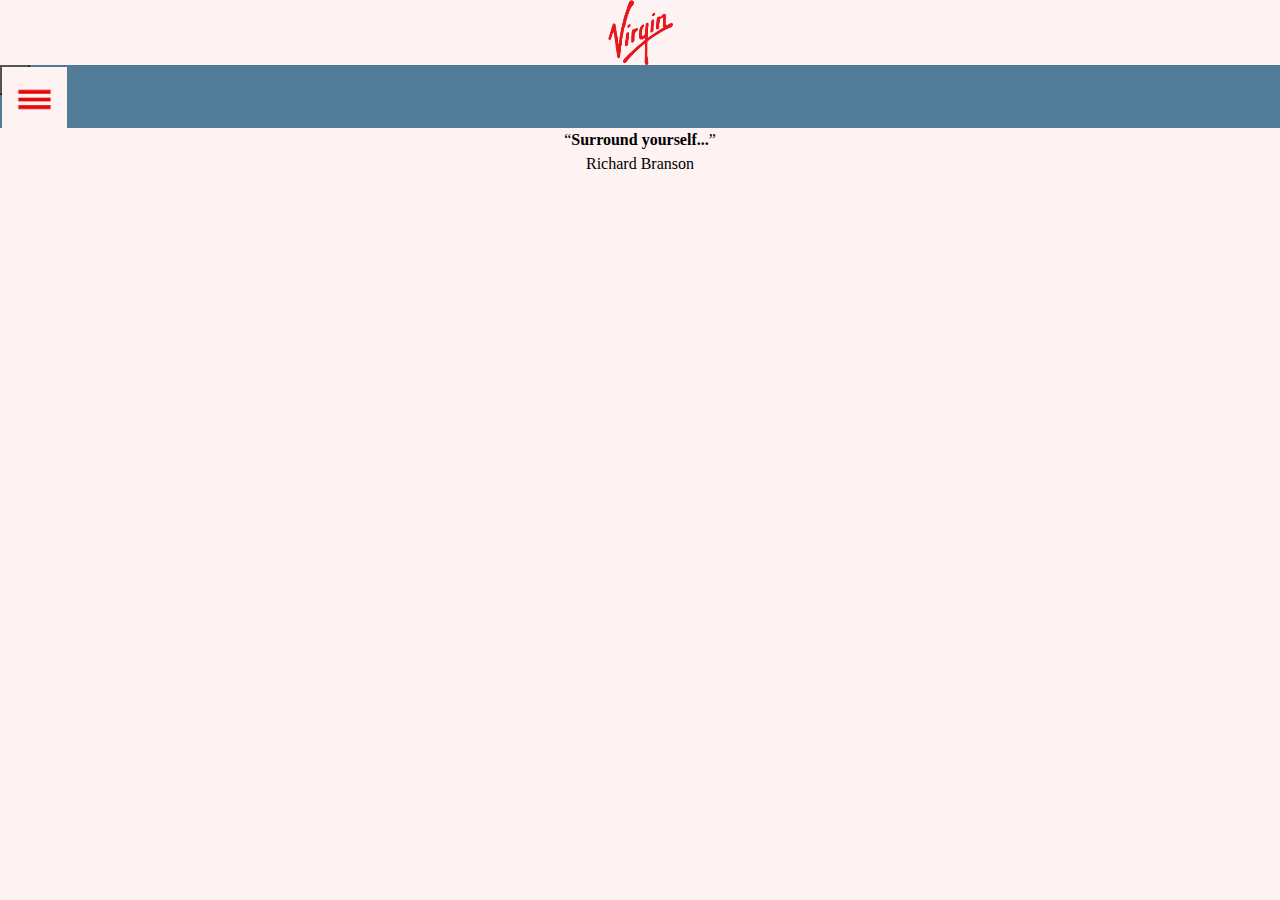
<file: pagina_2.html>
<!DOCTYPE html>
<html lang="en">
<head>
    <meta charset="UTF-8">
    <meta name="author" conten="Edward van Vliet">
    <meta name="viewport" content="width=device-width, initial-scale=1">
    <title>Virgin - Our Story</title>
    <!--CSS Stylesheet-->
    <link href="styles/style.css" rel="stylesheet">
	<link rel="icon" type="image/svg+xml" href="images/favicon.svg">
</head>


<body>

<!--******-->    
<!--HEADER-->
<!--******-->
<header>
	<a id="top" href="https://www.virgin.com"><img src="./images/1170px-Virgin-logo.svg.png" alt="Virgin Logo"></a>

	<!--Hoofdnavbar-->
	<nav>
		<button><img src="./images/Hamburger_Icon-1.png"></button>
			<ul>
				<li><a href="https://www.virgin.com/virgin-companies">COMPANIES</a></li>
				<li><a href="https://www.virgin.com/about-virgin">ABOUT US</a></li>
				<li><a href="https://www.virgin.com/virgin-unite">OUR FOUNDATION</a></li>
				<li><a href="https://www.virgin.com/branson-family">BRANSON FAMILY</a></li>
				<li><a href="https://www.virgin.com/virgin-red">VIRGIN RED</a></li>
			</ul>
	</nav>
</header>

<!--****-->    
<!--MAIN-->
<!--****-->
<main>
    <section>

    </section>

    <section>

    </section>
</main>

<!--******-->    
<!--FOOTER-->
<!--******-->
<footer>
    <p><q><strong>Surround yourself...</strong></q></p>
    <p>Richard Branson</p>
</footer>

    <!--Javascript-->
    <script src="scripts/script.js"></script>
</body>

</html>
</file>
<file: styles/style.css>
/* CSS Document */
*, *::after, *::before {
  margin: 0;
  padding: 0;
  box-sizing:border-box;
  background-color: var(--background-color);
}

/**************/
/* Font faces */
/**************/
@font-face {
  font-family: Barlow;
  src: url(../fonts/Barlow/Barlow-Medium.ttf);
}

/************************************/
/* Custom Properties - Kleurenpalet */
/************************************/

:root {
  --maincolor:red;
  --secondarycolor:blue;
  --background-color:#FEF2F2;
  --nav-color:rgb(81, 123, 150);
  --font-color: black;
}

/****************************/
/* Kleurenpalet - DARK Mode */
/****************************/

@media (prefers-color-scheme: dark) {
  :root {
    --maincolor:rgb(255, 160, 160);
    --secondarycolor:rgb(125, 125, 255);
    --background-color:rgb(100, 0, 100);
    --nav-color:rgb(65, 65, 65);
    --font-color: white;
  }
}


/************/
/* Algemeen */
/************/

body {
  font-size: 16px;
  line-height: 1.5;
  font-weight: normal;
}

body header img {
  display: block;
  margin: 0 auto;
  width: 65px;
  height: 65px;
}

#top{
  position: 50%;
}

body header nav {
  background-color: rgb(81, 123, 150);
  font-size: 18px;
  width: 100%;
  top: 60px;
}

body header nav button {
  position: sticky;
  left: 0;
  width: 30px;
  height: 30px;
}

body header nav ul {
  background-color: rgb(81, 123, 150);
  justify-content: space-evenly;
  display: flex;
  flex-direction: row;
  list-style: none;
  opacity: 0;
  transition: all .3s ease-in;
}

/***************/
/* Specifieker */
/***************/

section img:nth-of-type(1) {
  margin-left: 355px;
  max-width: 150px;
  max-height: 150px;
}

h1 {
  display: block;
  position: 0 auto;
  font-size: 1em;
  font-family: Arial, sans-serif;
}

.dot1 {
  font-weight: bold;
  color: var(--maincolor);
}

footer p {
  width: 100%;
  font-size: 1em;
  font-family: Barlow-Medium;
  text-align: center;
}

/*******************/
/* Media enquiries */
/*******************/

@media screen and (min-width: 375px) {
  body {
    background-color: var(--secondarycolor);
  }
}

@media screen and (min-width: 1025px) {
  body {
    background-color: var(--maincolor);
  }
}
</file>
